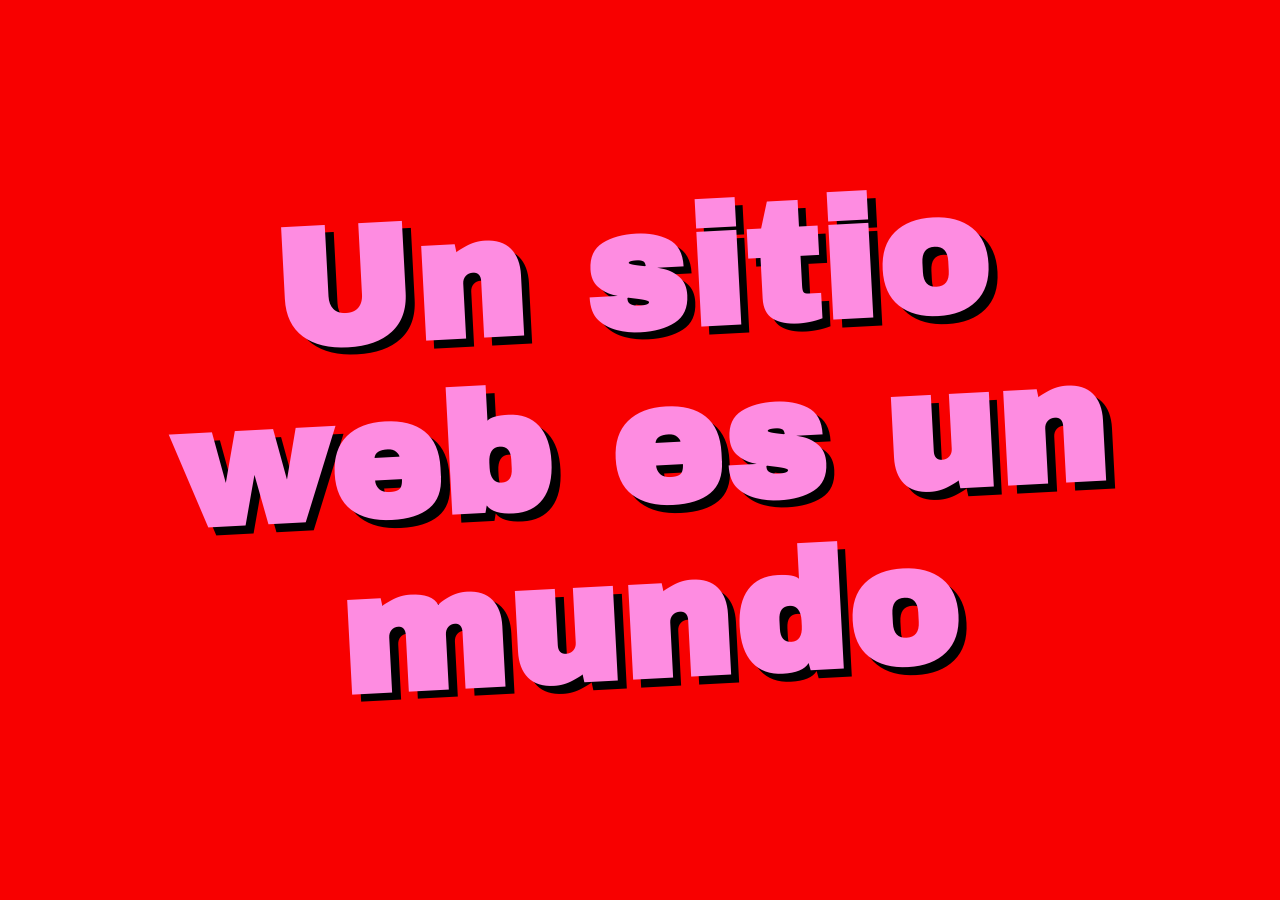
<file: index.html>
<!doctype html>
<html lang="es">
  <head>
    <!-- Esta es una nueva linea: esta es una imagen para nuestro favicon. Esta viene desde nuestra carpeta de imgs en el repositorio -->
    <!-- Para cambiarlo puedes poner una imagen (de 32x32 pixeles es suficiente) en esa carpeta. Si vas a la imagen puedes darle clic derecho y copiar el "enlace relativo". esa es la dirección por la que reemplazaremos -->
    <link rel="icon" href="https://img.icons8.com/?size=48&id=13101&format=png" />
    <title>Un sitio web es un mundo</title>
    <link rel="stylesheet" href="style.css" />
  </head>

  <body>
    <h1><a href="inicio.html">Un sitio web es un mundo</a></h1>
  </body>
</html>
</file>
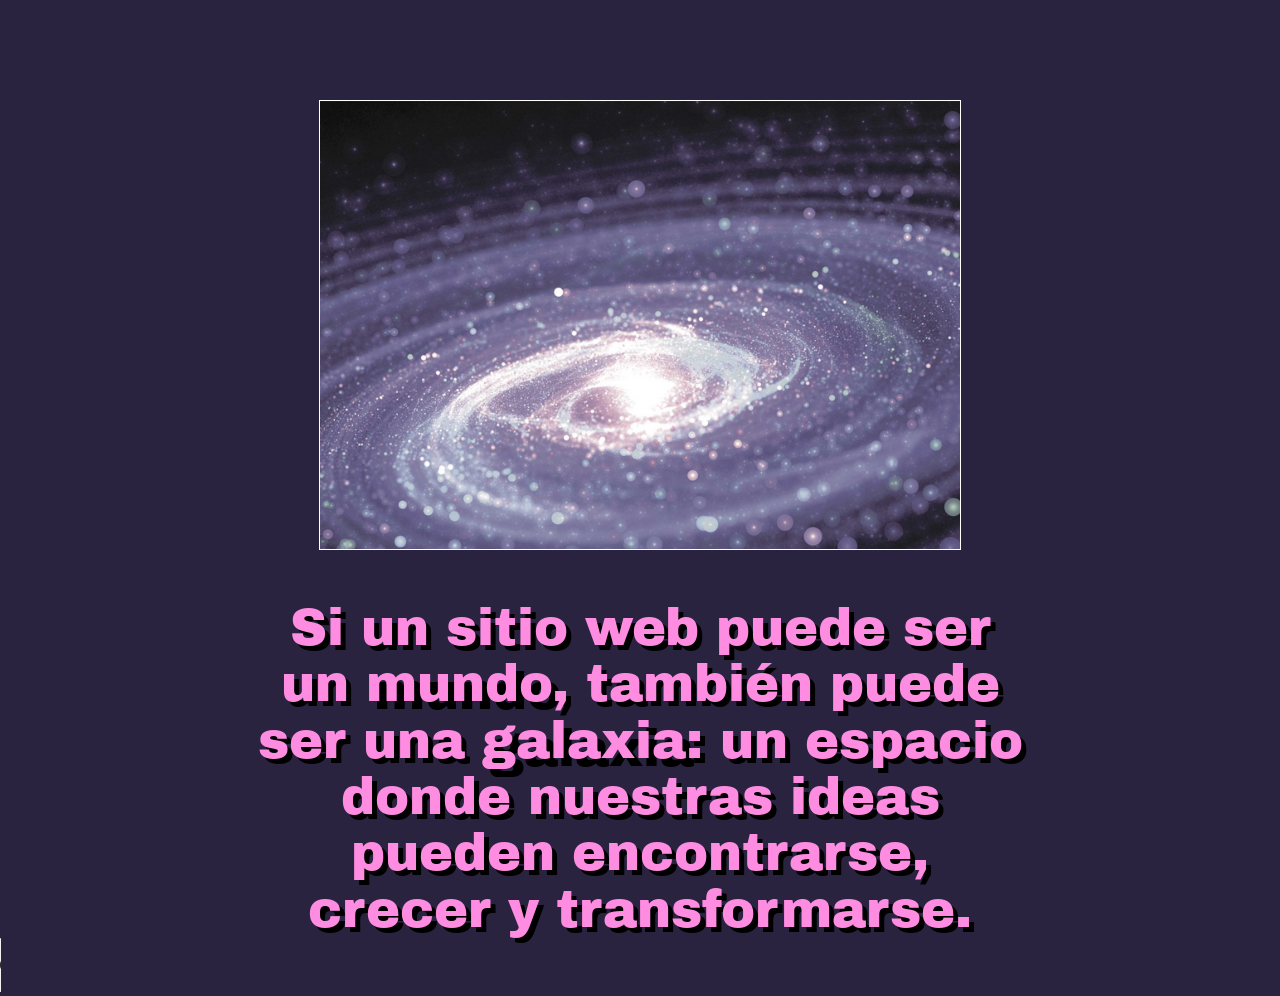
<file: galaxia.html>
<!doctype html>
<html lang="es">
  <head>
    <!-- quité el favicon, ¿lo reemplazas?-->
    <link rel="icon" href="" />
    <title>Un sitio web es un mundo</title>
    <link rel="stylesheet" href="style.css" />
  </head>

  <body class="galaxia">
    <div id="contenido">
       <div class="contenedor-imagen">
        <!-- imagen de la galaxia -->
        <img src="imgs/galaxia.jpg" />
      </div>

      <p class="texto">
  Si un sitio web puede ser un <a href="mundo.html">mundo</a>,
  también puede ser una <a href="galaxia.html">galaxia</a>:
  un espacio donde nuestras ideas pueden encontrarse, crecer y transformarse.
</p>
    </div>

    <!-- quité el audio, .... -->
    <audio controls src="sonidos/elisaveta_stoycheva-galaxy-sounds-364330.mp3"></audio>
  </body>
</html>
</file>
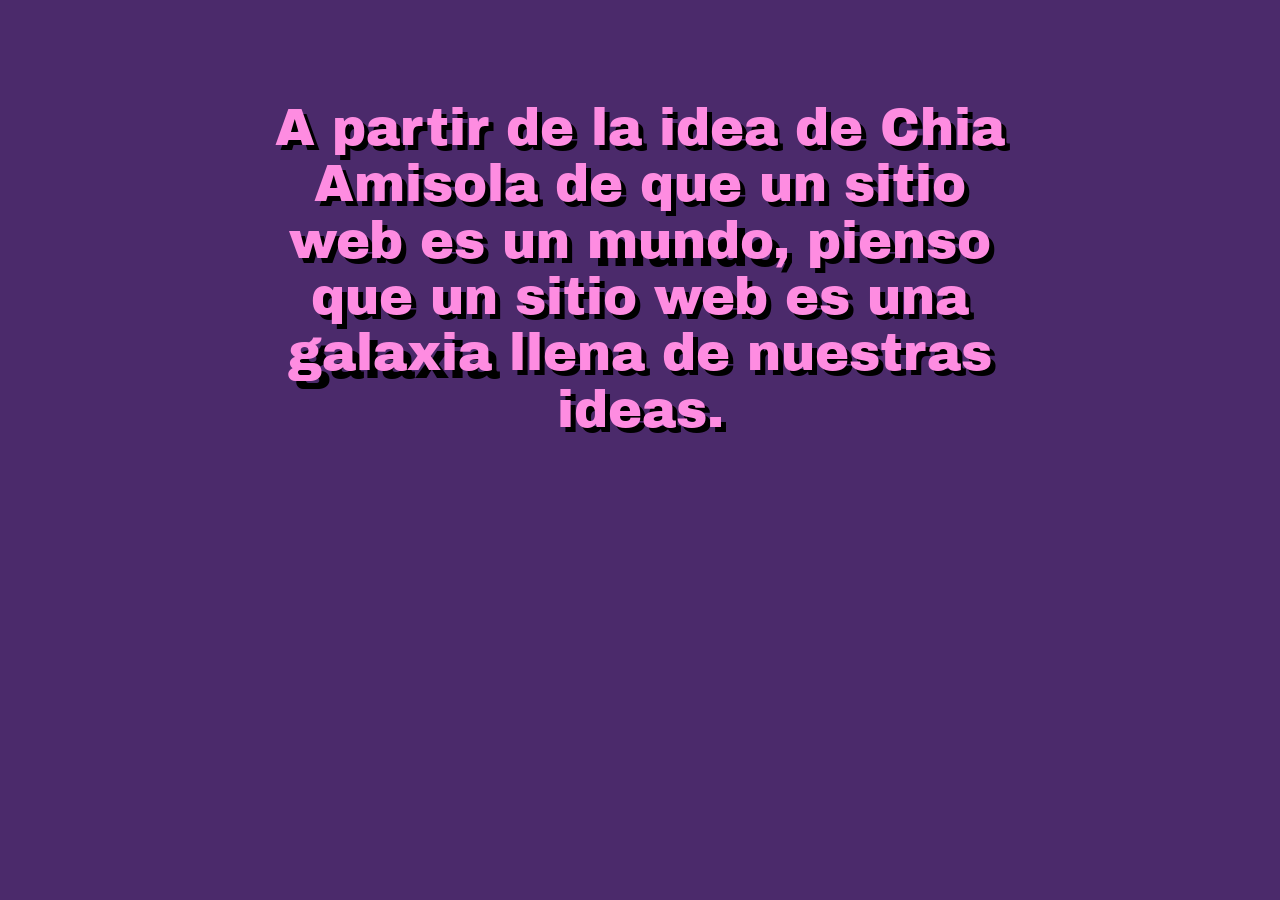
<file: inicio.html>
<!doctype html>
<html lang="es">
  <head>
    <link rel="icon" href="https://img.icons8.com/?size=48&id=13101&format=png" />
    <title>Un sitio web es un mundo</title>
    <link rel="stylesheet" href="style.css" />
  </head>

  <body class="inicio">
    <div id="contenido">
  <p class="texto">
    A partir de la idea de Chia Amisola de que un sitio web es un
    <a href="mundo.html">mundo</a>, pienso que un sitio web es una
    <a href="galaxia.html">galaxia</a> llena de nuestras ideas.
  </p>
</div>
    
  </body>
</html>
</file>
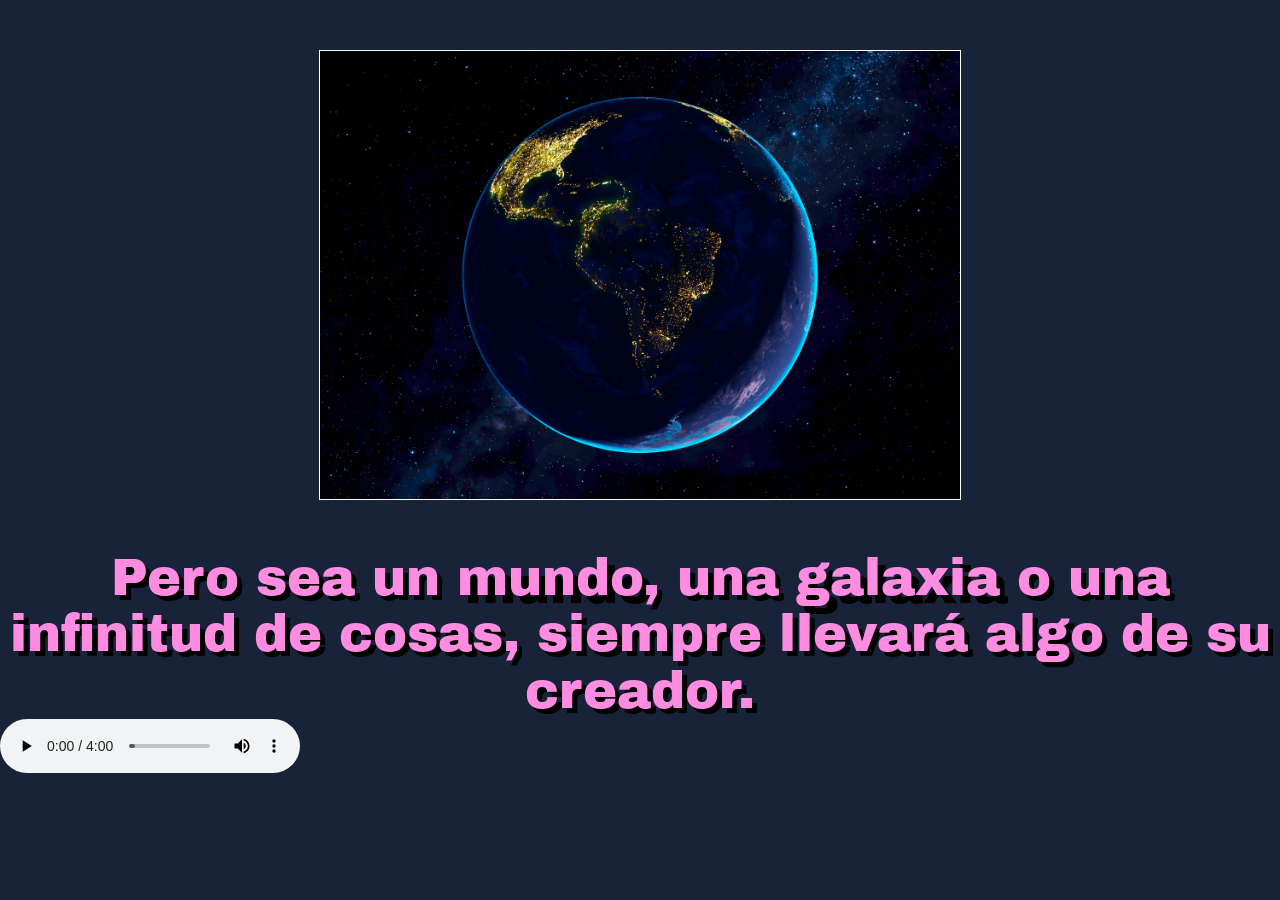
<file: mundo.html>
<!doctype html>
<html lang="es">
  <head>
    <link rel="icon" href="https://img.icons8.com/?size=48&id=13101&format=png" />
    <title>Un sitio web es un mundo</title>
    <link rel="stylesheet" href="style.css" />
  </head>

  <body class="mundo">
    <div class="contenedor-imagen">
  <img src="imgs/mundo.jpg" />
</div>
      <p class="texto">
  Pero sea un <a href="inicio.html">mundo</a>, una
  <a href="galaxia.html">galaxia</a> o una infinitud de cosas,
  siempre llevará algo de su creador.
</p>
    </div>
    
    <audio controls src="sonidos/elisaveta_stoycheva-galaxy-sounds-364330.mp3"></audio>
  </body>
</html>
</file>
<file: style.css>
/*Aquí llamamos la tipografía desde Google Fonts. Luego veremos cómo hacer esto con cualquier tipografía en otros repositorios*/
@import url('https://fonts.googleapis.com/css2?family=Archivo+Black&display=swap');

body {
  background-color: #F80000;
  margin: 0;
  padding: 0;
}

body.inicio {
  background-color: #4B2A6B;
}

body.mundo {
  background-color: #18233A;
}

body.galaxia {
  background-color: #2A2340;
}

h1 {
  font-family: 'Archivo Black', sans-serif;
  font-size: 13vw;
  line-height: 1.05;
  letter-spacing: 2px;
  margin: 0;
  position: absolute;
  top: 50%;
  left: 50%;
  transform: translate(-50%, -50%) rotate(-3deg);
  width: 90%;
  text-align: center;
}

a {
  color: #FE8CE1;
  text-decoration: none;
  text-shadow: 8px 8px 0 #000000;
}

a:hover {
  color: #8B5CF6;
  background-color: transparent;
  text-shadow: 3px 3px 0 #000000;
}

#contenido {
  width: 60%;
  height: 100%;
  margin: 0;
  margin-top: 100px;
  margin-left: auto;
  margin-right: auto;
}

.texto {
  margin: 0;
  font-family: 'Archivo Black', sans-serif;
  font-size: 4vw;
  line-height: 1.1;
  text-align: center;
  color: #FE8CE1;
  text-shadow: 5px 5px 0 #000000;
}
.contenedor-imagen {
  border-style: solid;
  border-color: white;
  border-width: 1px;
  width: 50vw;
  height: 35vw;
  margin-left: auto;
  margin-right: auto;
  margin-top: 50px;
  margin-bottom: 50px;
}

.contenedor-imagen img {
  object-fit: cover;
  width: 100%;
  height: 100%;
}
</file>
